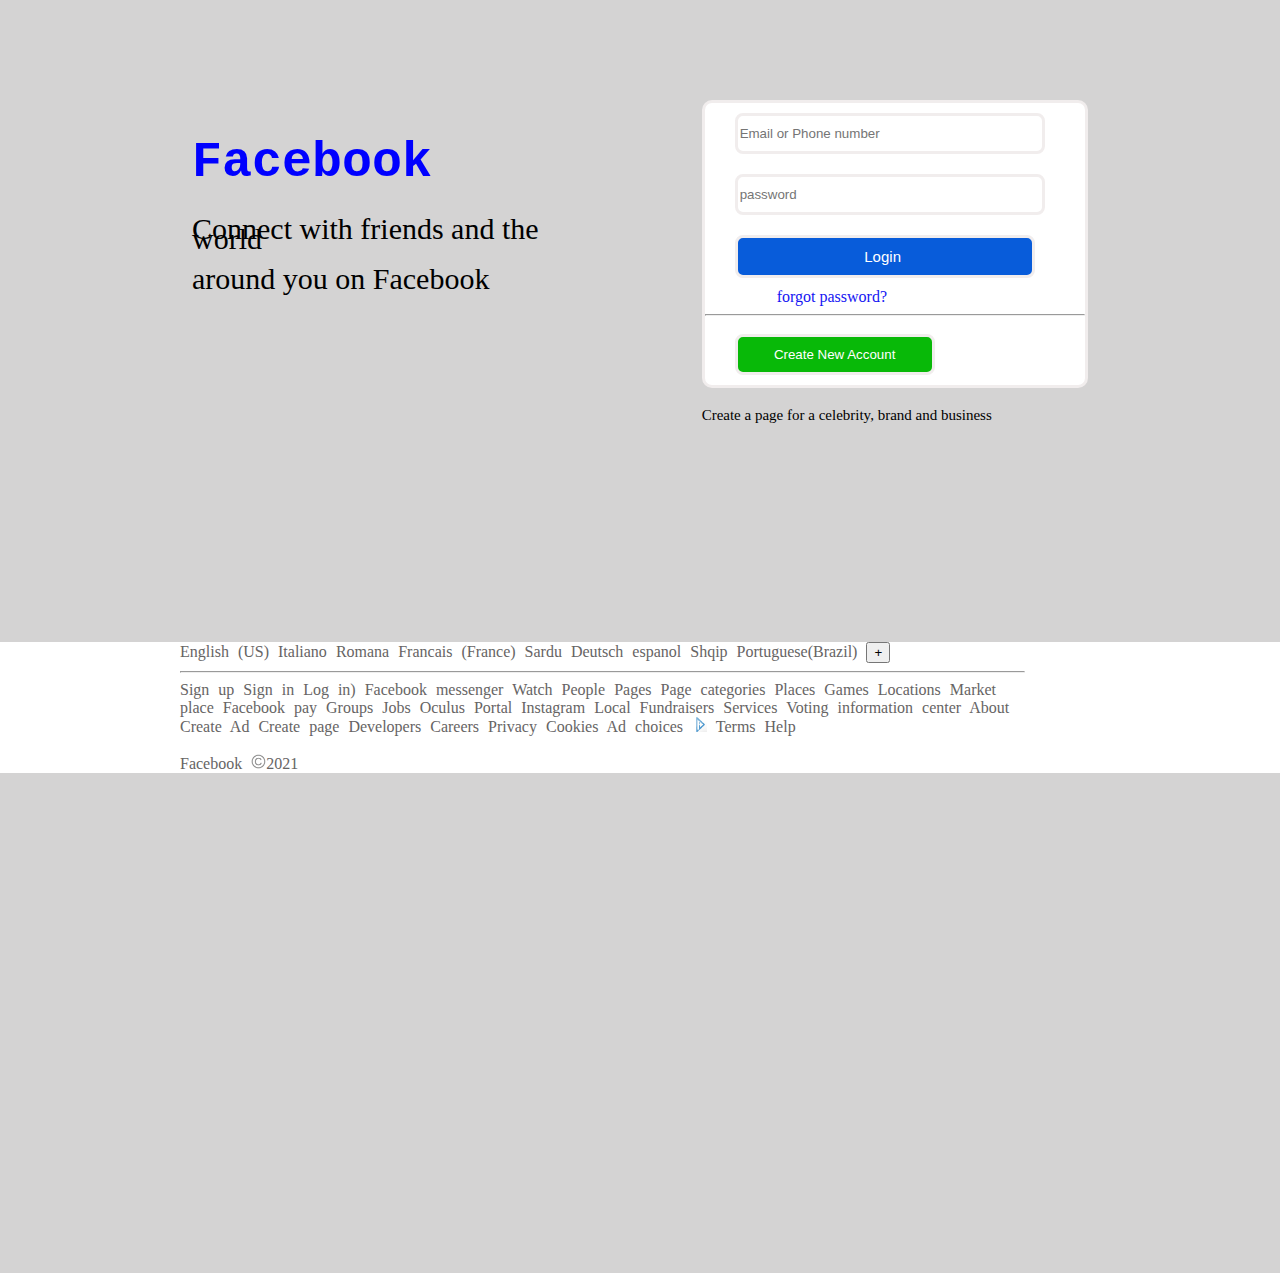
<file: index.html>
<!DOCTYPE html>
<html lang="en">

<head>
  <meta charset="UTF-8" />
  <meta name="viewport" content="width=device-width, initial-scale=1.0" />
  <meta http-equiv="X-UA-Compatible" content="ie=edge" />
  <title>facebook</title>
  <link rel="stylesheet" href="style.css" />
</head>

<body>
  <!--facebook-->
  <main class="main">
    <div class="facebook">
      <h1>Facebook</h1>
    
      <p>Connect with friends and the world</p>
      <p>around you on Facebook</p>
    </div>
    <!--card-->
    <div class="card" style="width: 400px">
      <div class="card-body">
        <input type="text" class="form-input" id="email" placeholder="Email or Phone number" /><br />
        <input type="text" class="form-input" id="pass" placeholder="password" /><br />
        <button id="login" class="form-input">Login</button><br />
        <a href="#" id="password" class="form-input"> forgot password?</a><br />
        <hr />
        <button id="create" class="form-input">
          Create New Account</button><br />
      </div>

      <p class="hello"> <a href="#" id="brand" style="color:black"> Create a page</a> for a celebrity, brand and business</p>
    </div>
    
   
  </main>

  <!-- footer starts-->
  <div class="footer">
    <div class="langs">
      <a href="#">English (US)</a>
      <a href="#">Italiano</a>
      <a href="#">Romana</a>
      <a href="#">Francais (France)</a>
      <a href="#">Sardu</a>
      <a href="#">Deutsch</a>
      <a href="#">espanol</a>
      <a href="#">Shqip</a>
      <a href="#">Portuguese(Brazil)</a>
      <button>+</button>
      <hr />
      <a href="#">Sign up</a>
      <a href="#">Sign in </a>
      <a href="#">Log in)</a>
      <a href="#">Facebook messenger</a>
      <a href="#">Watch</a>
      <a href="#">People</a>
      <a href="#">Pages</a>
      <a href="#">Page categories</a>
      <a href="#">Places</a>
      <a href="#">Games</a>
      <a href="#">Locations</a>
      <a href="#">Market place</a>
      <a href="#">Facebook pay</a>
      <a href="#">Groups</a>
      <a href="#">Jobs</a>
      <a href="#">Oculus</a>
      <a href="#">Portal</a>
      <a href="#">Instagram</a>
      <a href="#">Local</a>
      <a href="#">Fundraisers</a>
      <a href="#">Services</a>
      <a href="#">Voting information center</a>
      <a href="#">About</a>
      <a href="#">Create Ad</a>
      <a href="#">Create page</a>
      <a href="#">Developers</a>
      <a href="#">Careers</a>
      <a href="#">Privacy</a>
      <a href="#">Cookies</a>
      <a href="#">Ad choices</a>
      <img src="ad choice.jpg" width="15px" height="15px" alt="ad choice image" />
      <a href="#">Terms</a>
      <a href="#">Help</a><br>
      <br />
      <a href="#">Facebook</a>
      <img src="copyright.png" width="15px" height="15px" alt="copy right image" /><a href="#">2021</a>
    </div>
  </div>
</body>

</html>
</file>
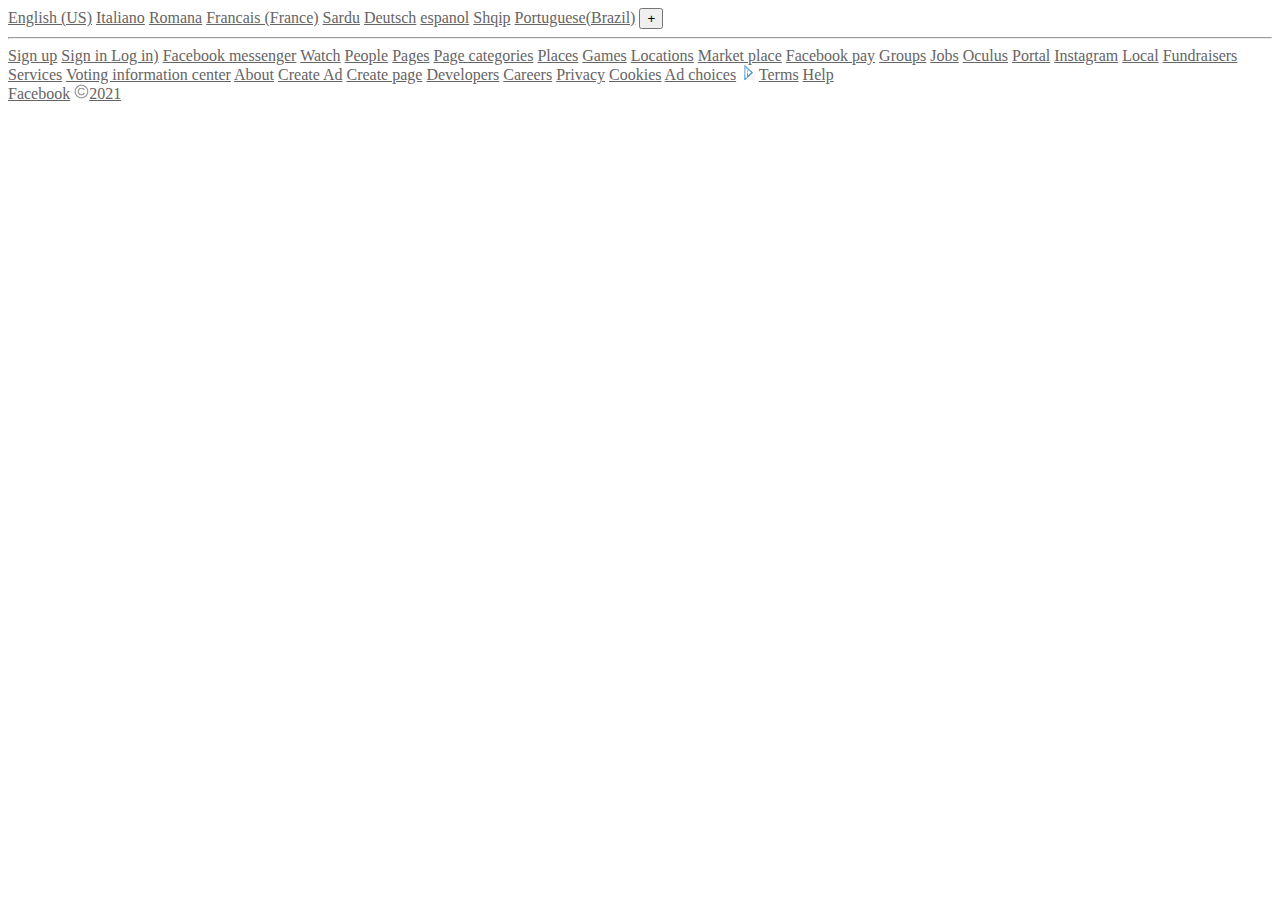
<file: sharon.html>
<!DOCTYPE html>
<html lang="en">
<head>
    <meta charset="UTF-8">
    <meta name="viewport" content="width=device-width, initial-scale=1.0">
    <meta http-equiv="X-UA-Compatible" content="ie=edge">
    <title>Document</title>
</head>
<body>
                
   <div class="langs">
        <a href="#" style="color: rgb(102, 100, 100);">English (US)</a>
        <a href="#" style="color: rgb(102, 100, 100);">Italiano</a>
        <a href="#" style="color: rgb(102, 100, 100);">Romana</a>
        <a href="#" style="color: rgb(102, 100, 100);">Francais (France)</a>
        <a href="#" style="color: rgb(102, 100, 100);">Sardu</a>
        <a href="#" style="color: rgb(102, 100, 100);">Deutsch</a>
        <a href="#" style="color: rgb(102, 100, 100);">espanol</a>
        <a href="#" style="color: rgb(102, 100, 100);">Shqip</a>
        <a href="#"style="color: rgb(102, 100, 100);">Portuguese(Brazil)</a>
        <button>+</button>
        <hr>
        <a href="#" style="color: rgb(102, 100, 100);">Sign up</a>
        <a href="#" style="color: rgb(102, 100, 100);">Sign in </a>
        <a href="#" style="color: rgb(102, 100, 100);">Log in)</a>
    <a href="#" style="color: rgb(102, 100, 100);">Facebook messenger</a>
    <a href="#" style="color: rgb(102, 100, 100);">Watch</a>
    <a href="#" style="color: rgb(102, 100, 100);">People</a>
    <a href="#" style="color: rgb(102, 100, 100);">Pages</a>
    <a href="#" style="color: rgb(102, 100, 100);">Page categories</a>
    <a href="#" style="color: rgb(102, 100, 100);">Places</a>
    <a href="#" style="color: rgb(102, 100, 100);">Games</a>
    <a href="#" style="color: rgb(102, 100, 100);">Locations</a>
    <a href="#" style="color: rgb(102, 100, 100);">Market place</a>
    <a href="#" style="color: rgb(102, 100, 100);">Facebook pay</a>
    <a href="#" style="color: rgb(102, 100, 100);">Groups</a>
    <a href="#" style="color: rgb(102, 100, 100);">Jobs</a>
    <a href="#" style="color: rgb(102, 100, 100);">Oculus</a>
    <a href="#" style="color: rgb(102, 100, 100);">Portal</a>
    <a href="#" style="color: rgb(102, 100, 100);">Instagram</a>
    <a href="#" style="color: rgb(102, 100, 100);">Local</a>
    <a href="#" style="color: rgb(102, 100, 100);">Fundraisers</a>
    <a href="#" style="color: rgb(102, 100, 100);">Services</a>
    <a href="#" style="color: rgb(102, 100, 100);">Voting information center</a>
    <a href="#" style="color: rgb(102, 100, 100);">About</a>
    <a href="#" style="color: rgb(102, 100, 100);">Create Ad</a>
    <a href="#" style="color: rgb(102, 100, 100);">Create page</a>
    <a href="#" style="color: rgb(102, 100, 100);">Developers</a>
    <a href="#" style="color: rgb(102, 100, 100);">Careers</a>
    <a href="#" style="color: rgb(102, 100, 100);">Privacy</a>
    <a href="#" style="color: rgb(102, 100, 100);">Cookies</a>
    <a href="#" style="color: rgb(102, 100, 100);">Ad choices</a> <img src="ad choice.jpg" width="15px" height="15px" alt="ad choice image">
    <a href="#" style="color: rgb(102, 100, 100);">Terms</a>
    <a href="#" style="color: rgb(102, 100, 100);">Help</a>
    <br>
    <a href="#" style="color: rgb(102, 100, 100);">Facebook</a> <img src="copyright.png" width="15px" height="15px" alt="copy right image"><a href="#" style="color: rgb(102, 100, 100);">2021</a>
</body>
</html>
</file>
<file: style.css>
body{
    margin: 0px;
    padding: 0px;
    background: rgb(212, 211, 211);
    
}
.main{
    display: flex;
    width: 70%;
    margin: 0 auto;
    margin-top: 100px;

}
h1{
    font-size: 50px;
    color: blue;
font-family: 'Courier New', Courier, monospace;
}
p{
    font-size: 30px;
    padding-top: none;
    line-height: 10px;
    
}
.card{
    margin-left:100px;
}
.card-body{
    
    background-color:white;
    border-radius: 10px;
    border: solid rgb(241, 237, 237)
    
}


.form-input{
    width: 300px;
    padding-top: 10px;
    padding-bottom: 10px;
    border-radius: 8px;
    margin-top: 10px;
    margin-bottom: 10px;
    margin-left: 30px;
    padding-left: 2px;
    border: solid rgb(241, 237, 237);
    

}
#login{
    color: white;
    font-size: 15px;
   
   
    background-color: rgb(8, 92, 218);

}
#create{
    color: white;
     width: 200px;
    padding-left: 10px;
    padding-right: 10px;
    background-color: rgb(8, 185, 8);
    margin-right: 5px;

    margin-right: 5px;
   
}
#password{
    text-decoration: none;
    margin-left: 70px;
    color: rgb(21, 21, 243);
    border: 0px;
}
#brand{
    text-decoration: none;
    color: black;
    padding-top: 40px;
    
    
}
.footer{
    margin-top: 200px;
    text-decoration: none;
    background-color: white;
    margin-bottom: 500px;
    padding-left: 180px;
    padding-right: 255px;
    word-spacing: 5px;
}

.langs a{

    color: rgb(102, 100, 100);
    text-decoration: none;

}
.hello{
    font-size: 15px;
    line-height: 24px;
}
</file>
